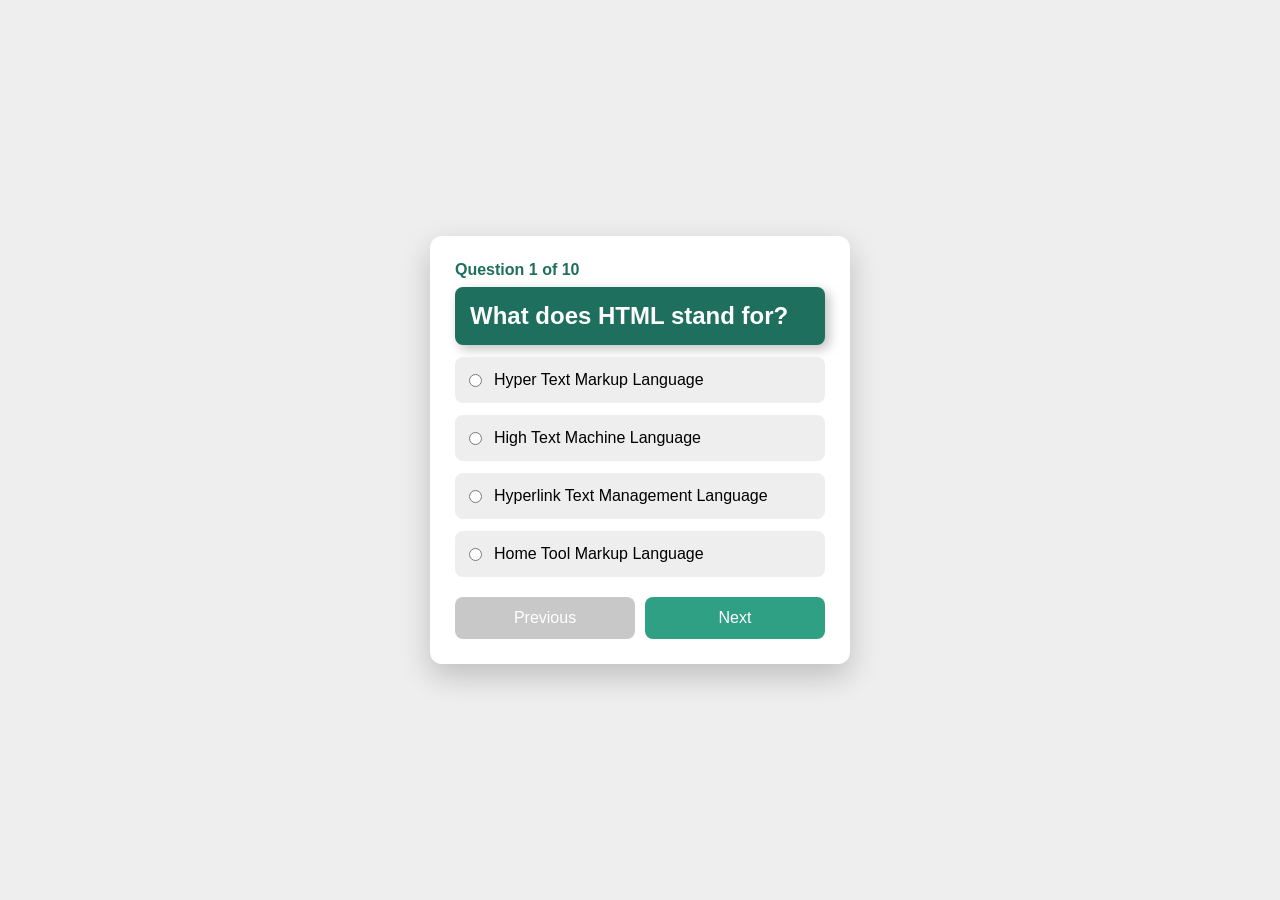
<file: index.html>
<!doctype html>
<html lang="en">
  <head>
    <meta charset="UTF-8" />
    <meta name="viewport" content="width=device-width, initial-scale=1.0" />
    <title>Quizzzzzzyyyyyy</title>
    <link rel="stylesheet" href="quiz.css" />
  </head>
  
  <body>
    <div class="quizContainer">
      <p class="progress"></p>
      <h2 class="question"></h2>

      <div class="optionsContainer"></div>

      <div class="btnContainer">
        <button class="prevBtn">Previous</button>
        <button class="nextBtn">Next</button>
      </div>
    </div>

    <script src="quiz.js"></script>
  </body>
</html>
</file>
<file: quiz.css>
* {
  margin: 0;
  padding: 0;
  box-sizing: border-box;
  font-family: Arial, sans-serif;
}

body {
  background: rgb(238, 238, 238);
  display: flex;
  justify-content: center;
  align-items: center;
  height: 100vh;
}

.quizContainer {
  background: #ffffff;
  width: 420px;
  padding: 25px;
  border-radius: 12px;
  box-shadow: 0 12px 30px rgba(0, 0, 0, 0.2);
}

.question {
  background: rgb(31, 111, 95);
  color: white;
  padding: 15px;
  border-radius: 8px;
  margin-bottom: 20px;
  box-shadow: 4px 4px 12px rgba(0, 0, 0, 0.25);
}

.optionsContainer {
  display: flex;
  flex-direction: column;
  gap: 12px;
  margin-bottom: 20px;
}

.optionItem {
  display: flex;
  align-items: center;
  gap: 12px;
  background: rgb(238, 238, 238);
  padding: 12px;
  border-radius: 8px;
  cursor: pointer;
  transition: 0.25s ease;
  border: 2px solid transparent;
}

.optionItem:hover {
  background: rgb(111, 207, 151);
}

.optionItem input {
  cursor: pointer;
  accent-color: rgb(47, 160, 132);
}

.optionItem input:checked + span {
  font-weight: bold;
}

.optionItem:has(input:checked) {
  background: rgb(111, 207, 151);
  border: 2px solid rgb(47, 160, 132);
}

.btnContainer {
  display: flex;
  gap: 10px;
}

.prevBtn,
.nextBtn {
  flex: 1;
  padding: 12px;
  border: none;
  background: rgb(47, 160, 132);
  color: white;
  font-size: 16px;
  border-radius: 8px;
  cursor: pointer;
  transition: 0.25s ease;
}

.prevBtn:hover,
.nextBtn:hover {
  background: rgb(31, 111, 95);
}

.prevBtn:active,
.nextBtn:active {
  transform: scale(0.96);
}

.prevBtn:disabled,
.nextBtn:disabled {
  background: rgb(200, 200, 200);
  cursor: not-allowed;
}

.quizContainer h2 {
  margin-bottom: 12px;
}

.quizContainer p {
  margin-bottom: 8px;
  font-size: 16px;
}

.progress {
  margin-bottom: 10px;
  font-weight: bold;
  color: rgb(31, 111, 95);
}
</file>
